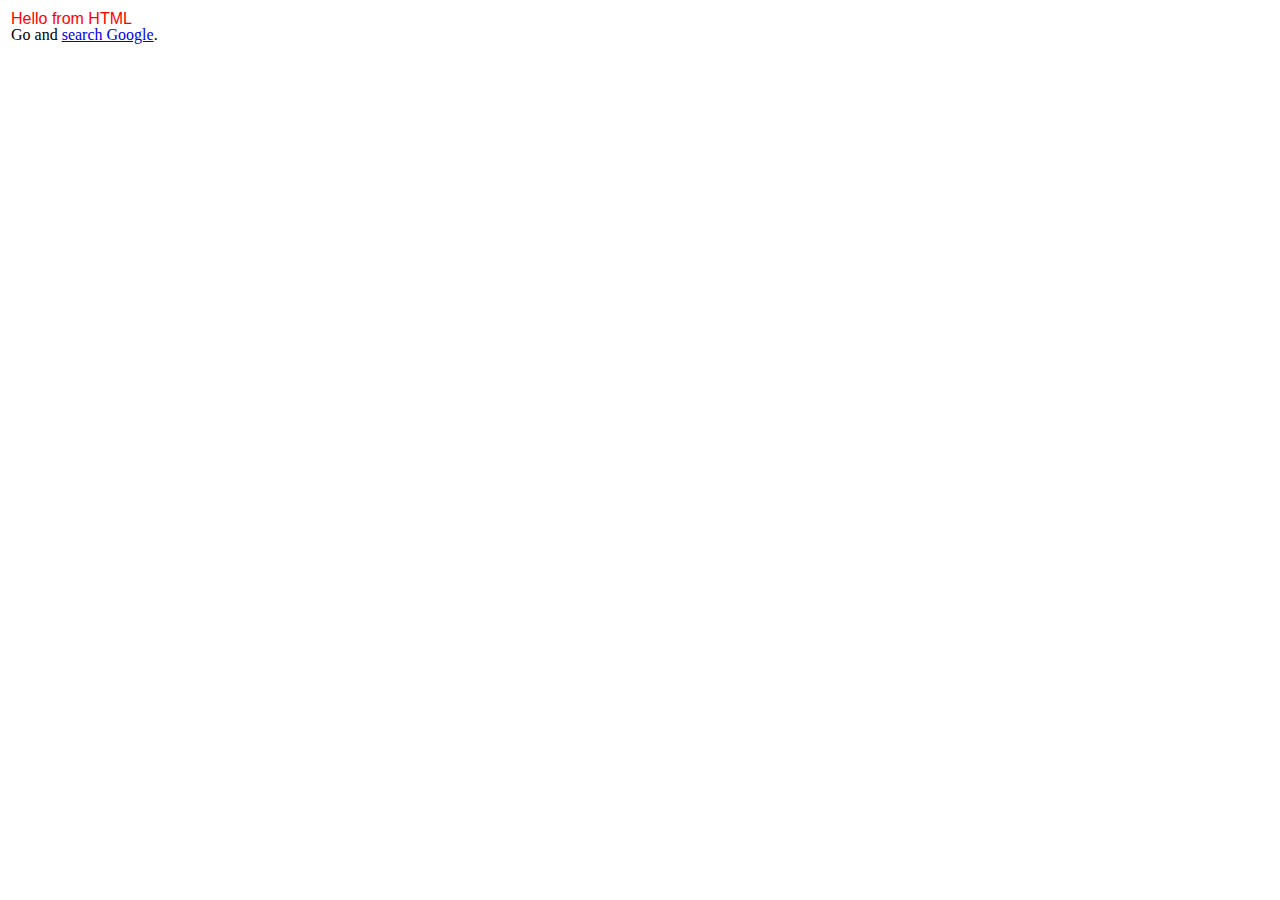
<file: index.html>
<!DOCTYPE html>
<html lang="en" class="no-js" id="home">
<head>
  <title>DOM Scripting</title>
  <meta charset="utf-8" />
  <meta name="viewport" content="width=device-width,initial-scale=1.0,shrink-to-fit=no" />
  <link rel="stylesheet" href="assets/css/screen.css" />
</head>
<body>
  <header id="header">
    <h1>Hello from HTML</h1>
  </header>
  <p>
    Go and <a href="https://www.google.com/">search Google</a>.
  </p>

  <!-- Always include JavaScript right before </body> -->
  <script src="assets/js/main.js"></script>
</body>
</html>
</file>
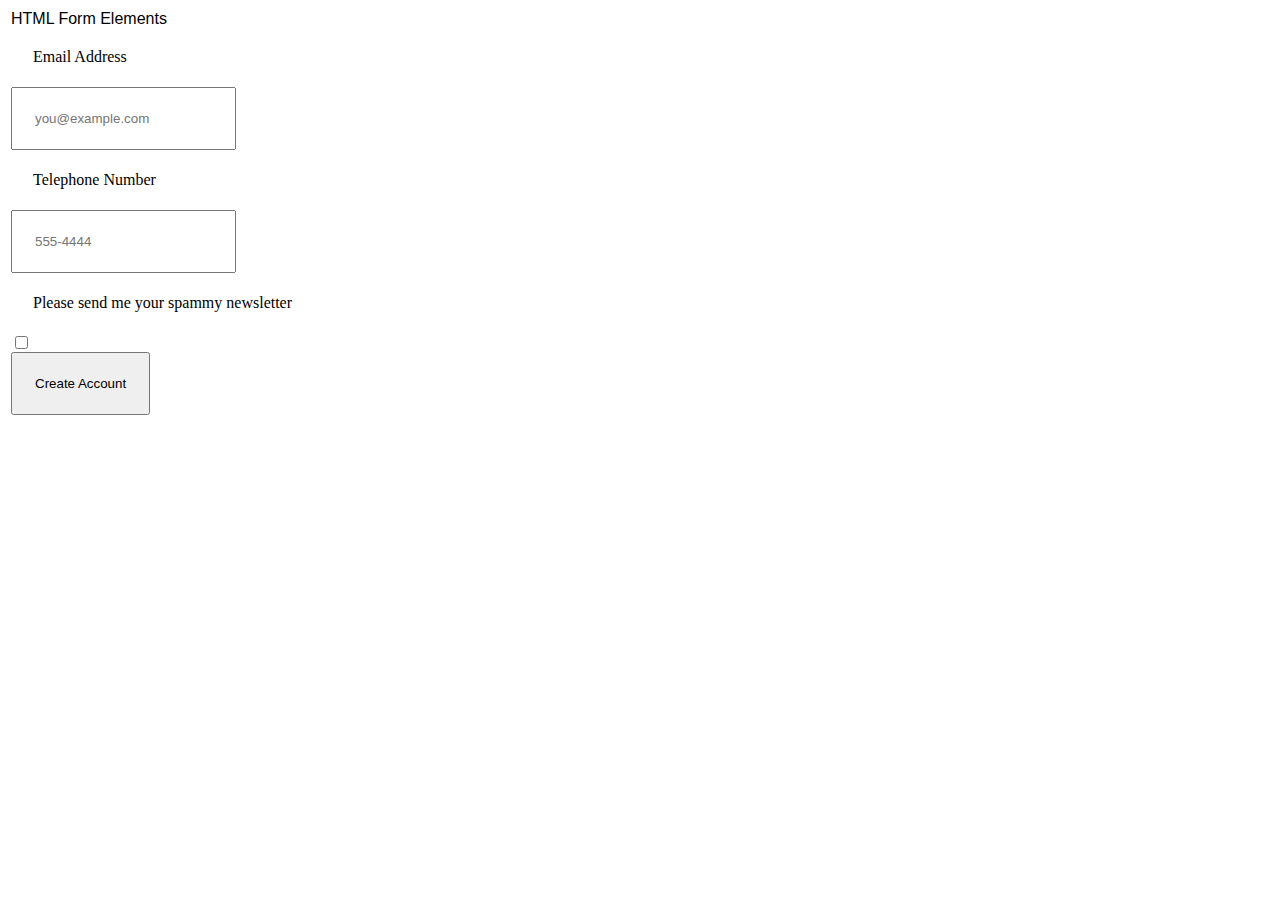
<file: forms/index.html>
<!DOCTYPE html>
<html lang="en" class="no-js" id="forms">
<head>
  <title>HTML Form Elements</title>
  <meta charset="utf-8" />
  <meta name="viewport" content="width=device-width,initial-scale=1.0,shrink-to-fit=no" />
  <link rel="stylesheet" href="../assets/css/screen.css" />
</head>
<body>
  <main>
    <h1>HTML Form Elements</h1>

    <form action="#null" method="get" id="form-demo">
      <label for="input-email">Email Address</label>
      <input type="email" id="input-email" name="input-email" placeholder="you@example.com"/>
      <label for="input-tel">Telephone Number</label>
      <input type="tel" id="input-tel" name="input-tel" placeholder="555-4444"/>
      <label for="input-allow-mail">Please send me your spammy newsletter</label>
      <input type="checkbox" id="input-allow-mail" name="input-allow-mail" />
      <button type="submit">Create Account</button>
    </form>

  </main>

  <script src="../assets/js/main.js"></script>
</body>
</html>
</file>
<file: assets/css/screen.css>
/* http://meyerweb.com/eric/tools/css/reset/
   v2.0 | 20110126
   License: none (public domain)
*/
/* stylelint-disable */
a,abbr,acronym,address,applet,article,aside,audio,b,big,blockquote,body,canvas,caption,center,cite,code,dd,del,details,dfn,div,dl,dt,em,embed,fieldset,figcaption,figure,footer,form,h1,h2,h3,h4,h5,h6,header,hgroup,html,i,iframe,img,ins,kbd,label,legend,li,mark,menu,nav,object,ol,output,p,pre,q,ruby,s,samp,section,small,span,strike,strong,sub,summary,sup,table,tbody,td,tfoot,th,thead,time,tr,tt,u,ul,var,video{margin:0;padding:0;border:0;font:inherit;vertical-align:baseline}article,aside,details,figcaption,figure,footer,header,hgroup,main,menu,nav,section{display:block}html{line-height:1}body{line-height:inherit}ol,ul{list-style:none}blockquote,q{quotes:none}blockquote:after,blockquote:before,q:after,q:before{content:'';content:none}table{border-collapse:collapse;border-spacing:0}
/* stylelint-enable */

/* Begin site styles below */

html {
  padding: 11px;
}

h1 {
  font-family: Helvetica, Arial, sans-serif;
}


form > * {
  display: block;
  padding: 22px;
}



#home.js h1 {
  color: red;
  cursor: pointer;
}

#home.js h1.was-clicked {
  color: green;
}
</file>
